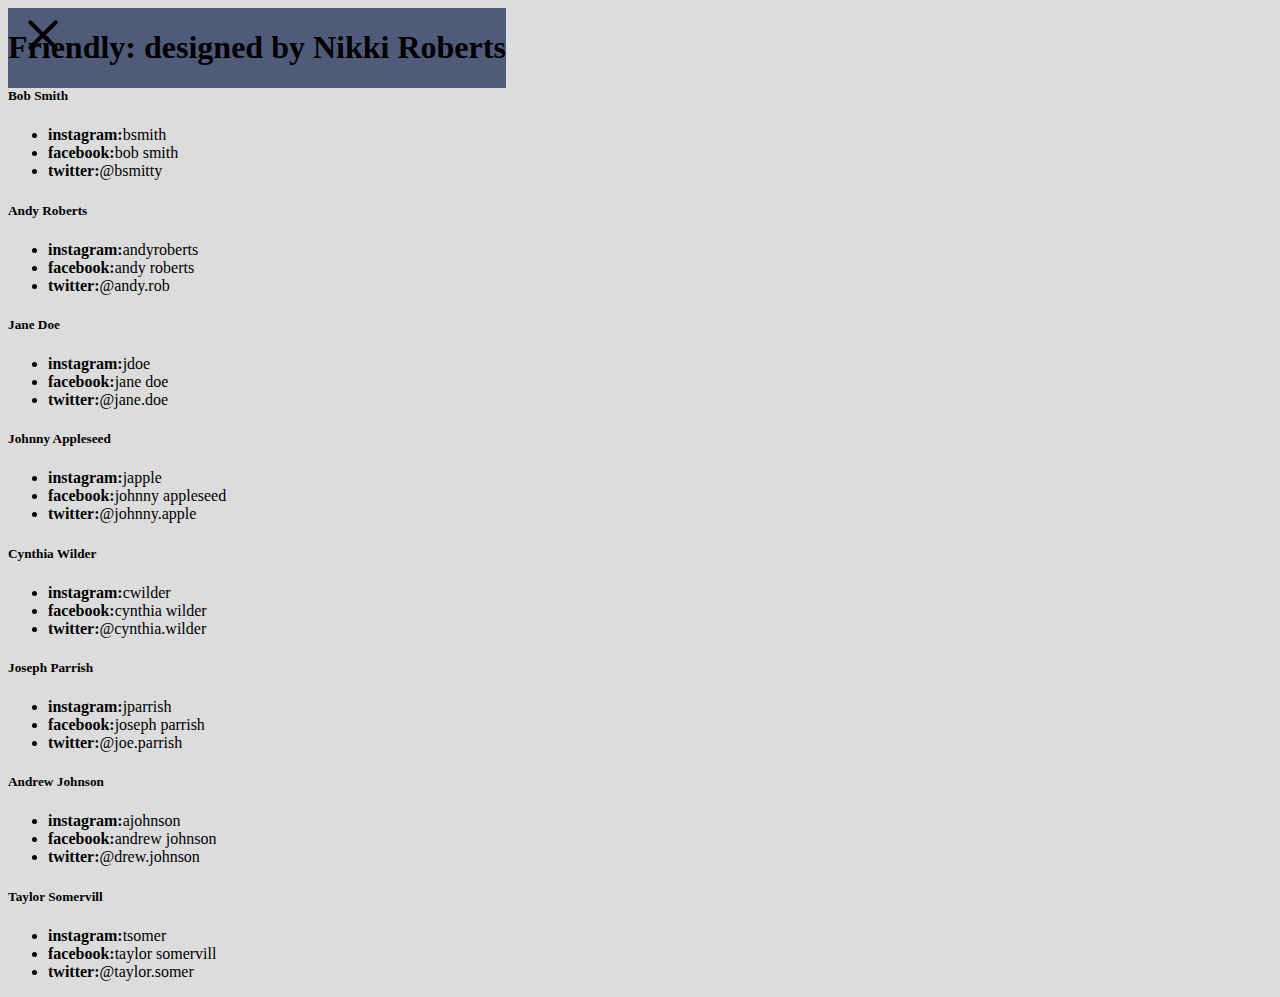
<file: index.html>
<!DOCTYPE html> 
<html>
<head>
	<title>Friendly</title>
	<link rel="stylesheet" href="friendly.css">
	<link rel="stylesheet" href="hamburgers.css">
</head>

<body>
	<div class="div" id="heading"> 
		<h1>Friendly: <span class="name">designed by Nikki Roberts</span></h1>
	</div>

	<button class="hamburger hamburger--collapse is-active" type="button">
  		<span class="hamburger-box">
    		<span class="hamburger-inner"></span>
  		</span>
	</button>

	<div class="div">
		<h5>Bob Smith</h5>
		<ul>
			<li><span class="social">instagram:</span>bsmith</li>
			<li><span class="social">facebook:</span>bob smith</li>
			<li><span class="social">twitter:</span>@bsmitty</li>
		</ul>
	</div>
	<div class="div">
		<h5>Andy Roberts</h5>
		<ul>
			<li><span class="social">instagram:</span>andyroberts</li>
			<li><span class="social">facebook:</span>andy roberts</li>
			<li><span class="social">twitter:</span>@andy.rob</li>
		</ul>
	</div>
	<div class="div">
		<h5>Jane Doe</h5>
		<ul>
			<li><span class="social">instagram:</span>jdoe</li>
			<li><span class="social">facebook:</span>jane doe</li>
			<li><span class="social">twitter:</span>@jane.doe</li>
		</ul>
	</div>
	<div class="div">
		<h5>Johnny Appleseed</h5>
		<ul>
			<li><span class="social">instagram:</span>japple</li>
			<li><span class="social">facebook:</span>johnny appleseed</li>
			<li><span class="social">twitter:</span>@johnny.apple</li>
		</ul>
	</div>
	<div class="div">
		<h5>Cynthia Wilder</h5>
		<ul>
			<li><span class="social">instagram:</span>cwilder</li>
			<li><span class="social">facebook:</span>cynthia wilder</li>
			<li><span class="social">twitter:</span>@cynthia.wilder</li>
		</ul>
	</div>
	<div class="div">
		<h5>Joseph Parrish</h5>
		<ul>
			<li><span class="social">instagram:</span>jparrish</li>
			<li><span class="social">facebook:</span>joseph parrish</li>
			<li><span class="social">twitter:</span>@joe.parrish</li>
		</ul>
	</div>
	<div class="div">
		<h5>Andrew Johnson</h5>
		<ul>
			<li><span class="social">instagram:</span>ajohnson</li>
			<li><span class="social">facebook:</span>andrew johnson</li>
			<li><span class="social">twitter:</span>@drew.johnson</li>
		</ul>
	</div>
	<div class="div">
		<h5>Taylor Somervill</h5>
		<ul>
			<li><span class="social">instagram:</span>tsomer</li>
			<li><span class="social">facebook:</span>taylor somervill</li>
			<li><span class="social">twitter:</span>@taylor.somer</li>
		</ul>
	</div>
</body>
</html>
</file>
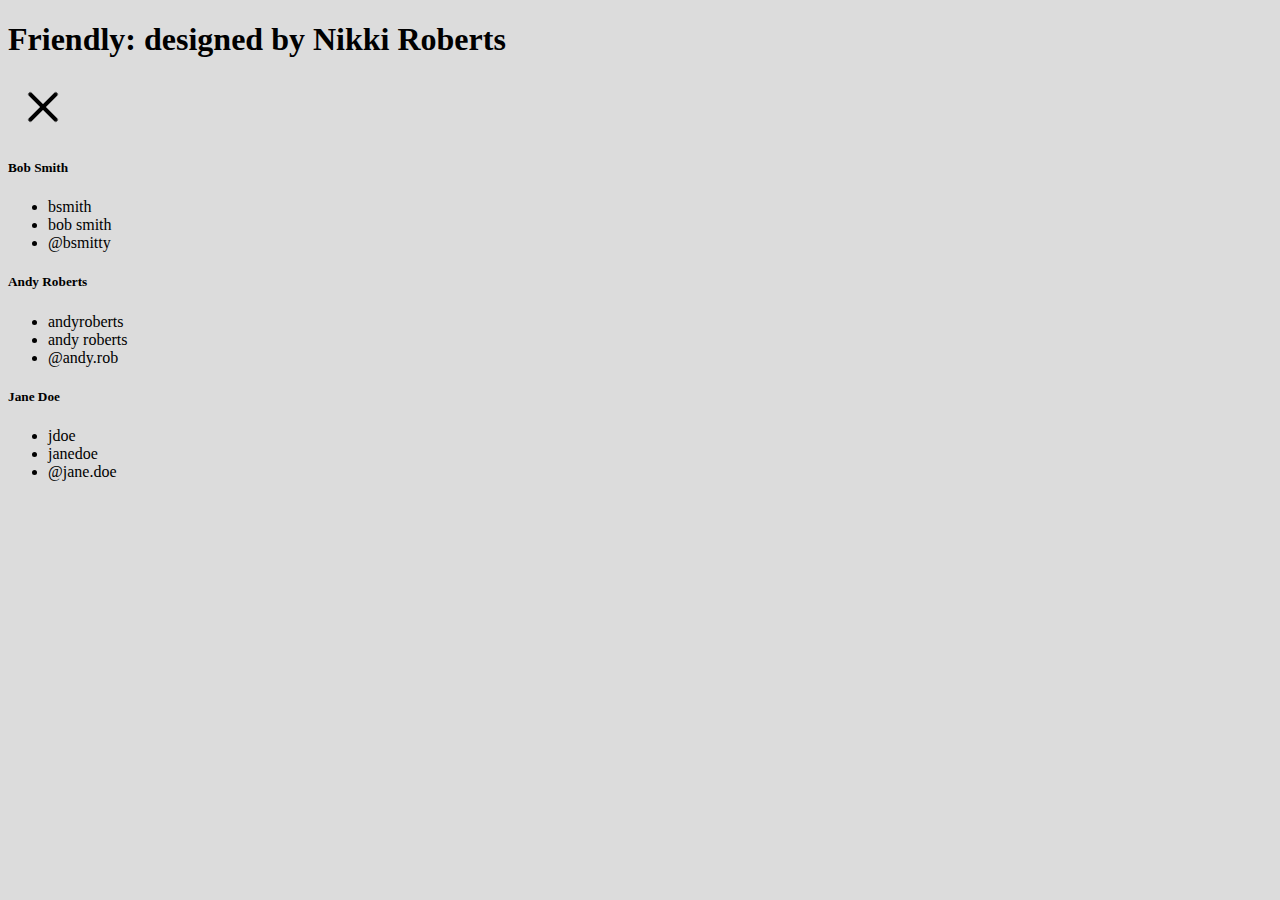
<file: friendly.html>
<!DOCTYPE html> 
<html>
<head>
	<title>Friendly</title>
	<link rel="stylesheet" href="friendly.css">
	<link rel="stylesheet" href="hamburgers.css">
</head>

<body>
	<div class="div" id="header"> 
		<h1 class="header">Friendly: <span>designed by Nikki Roberts</span></h1>
	</div>

	<button class="hamburger hamburger--collapse is-active" type="button">
  		<span class="hamburger-box">
    		<span class="hamburger-inner"></span>
  		</span>
	</button>

	<div class="div">
		<h5>Bob Smith</h5>
		<ul>
			<li>bsmith</li>
			<li>bob smith</li>
			<li>@bsmitty</li>
	</div>
	<div class="div">
		<h5>Andy Roberts</h5>
		<ul>
			<li>andyroberts</li>
			<li>andy roberts</li>
			<li>@andy.rob</li>
		</ul>
	</div>
	<div class="div">
		<h5>Jane Doe</h5>
		<ul>
			<li>jdoe</li>
			<li>janedoe</li>
			<li>@jane.doe</li>
</body>
</html>
</file>
<file: friendly.css>
@media screen and (max-width:499px) {
	* {
		background-color: #3f454b;
	}
	.div {
		color: #e9eeee;
	}
	.header {
		font-family: 'Kaushan Script', cursive;
		text-align: center;
		color:#77a6b2;
	}
	.social {
		font-weight: bold;
	}
	p {
		font-family: 'Open Sans', sans-serif;
	}
	li {
		font-family: 'PT Serif', serif;
	}
	h5:hover {
		-moz-transform: scale(1.1);
	    -webkit-transform: scale(1.1);
	  	transform: scale(1.1);
	}
	button {
		margin-top:100px;
	}
}
@media screen and (min-width:500px) {
	body {
		background-color: #DCDCDC;
	}
	
	#heading {
		position: fixed;
		font-family: 'Kaushan Script', cursive;
		background-color: #4F5B78;
	}
	.social {
		font-weight: bold;
	}
}
</file>
<file: hamburgers.css>
/*!
 * Hamburgers
 * @description Tasty CSS-animated hamburgers
 * @author Jonathan Suh @jonsuh
 * @site https://jonsuh.com/hamburgers
 * @link https://github.com/jonsuh/hamburgers
 */
.hamburger {
  padding: 15px 15px;
  display: inline-block;
  cursor: pointer;
  transition-property: opacity, -webkit-filter;
  transition-property: opacity, filter;
  transition-property: opacity, filter, -webkit-filter;
  transition-duration: 0.15s;
  transition-timing-function: linear;
  font: inherit;
  color: inherit;
  text-transform: none;
  background-color: transparent;
  border: 0;
  margin: 0;
  overflow: visible; }
  .hamburger:hover {
    opacity: 0.7; }

.hamburger-box {
  width: 40px;
  height: 24px;
  display: inline-block;
  position: relative; }

.hamburger-inner {
  display: block;
  top: 50%;
  margin-top: -2px; }
  .hamburger-inner, .hamburger-inner::before, .hamburger-inner::after {
    width: 40px;
    height: 4px;
    background-color: #000;
    border-radius: 4px;
    position: absolute;
    transition-property: -webkit-transform;
    transition-property: transform;
    transition-property: transform, -webkit-transform;
    transition-duration: 0.15s;
    transition-timing-function: ease; }
  .hamburger-inner::before, .hamburger-inner::after {
    content: "";
    display: block; }
  .hamburger-inner::before {
    top: -10px; }
  .hamburger-inner::after {
    bottom: -10px; }

/*
 * 3DX
 */
.hamburger--3dx .hamburger-box {
  -webkit-perspective: 80px;
          perspective: 80px; }

.hamburger--3dx .hamburger-inner {
  transition: background-color 0s 0.1s cubic-bezier(0.645, 0.045, 0.355, 1), -webkit-transform 0.2s cubic-bezier(0.645, 0.045, 0.355, 1);
  transition: transform 0.2s cubic-bezier(0.645, 0.045, 0.355, 1), background-color 0s 0.1s cubic-bezier(0.645, 0.045, 0.355, 1);
  transition: transform 0.2s cubic-bezier(0.645, 0.045, 0.355, 1), background-color 0s 0.1s cubic-bezier(0.645, 0.045, 0.355, 1), -webkit-transform 0.2s cubic-bezier(0.645, 0.045, 0.355, 1); }
  .hamburger--3dx .hamburger-inner::before, .hamburger--3dx .hamburger-inner::after {
    transition: -webkit-transform 0s 0.1s cubic-bezier(0.645, 0.045, 0.355, 1);
    transition: transform 0s 0.1s cubic-bezier(0.645, 0.045, 0.355, 1);
    transition: transform 0s 0.1s cubic-bezier(0.645, 0.045, 0.355, 1), -webkit-transform 0s 0.1s cubic-bezier(0.645, 0.045, 0.355, 1); }

.hamburger--3dx.is-active .hamburger-inner {
  background-color: transparent;
  -webkit-transform: rotateY(180deg);
          transform: rotateY(180deg); }
  .hamburger--3dx.is-active .hamburger-inner::before {
    -webkit-transform: translate3d(0, 10px, 0) rotate(45deg);
            transform: translate3d(0, 10px, 0) rotate(45deg); }
  .hamburger--3dx.is-active .hamburger-inner::after {
    -webkit-transform: translate3d(0, -10px, 0) rotate(-45deg);
            transform: translate3d(0, -10px, 0) rotate(-45deg); }

/*
 * 3DX Reverse
 */
.hamburger--3dx-r .hamburger-box {
  -webkit-perspective: 80px;
          perspective: 80px; }

.hamburger--3dx-r .hamburger-inner {
  transition: background-color 0s 0.1s cubic-bezier(0.645, 0.045, 0.355, 1), -webkit-transform 0.2s cubic-bezier(0.645, 0.045, 0.355, 1);
  transition: transform 0.2s cubic-bezier(0.645, 0.045, 0.355, 1), background-color 0s 0.1s cubic-bezier(0.645, 0.045, 0.355, 1);
  transition: transform 0.2s cubic-bezier(0.645, 0.045, 0.355, 1), background-color 0s 0.1s cubic-bezier(0.645, 0.045, 0.355, 1), -webkit-transform 0.2s cubic-bezier(0.645, 0.045, 0.355, 1); }
  .hamburger--3dx-r .hamburger-inner::before, .hamburger--3dx-r .hamburger-inner::after {
    transition: -webkit-transform 0s 0.1s cubic-bezier(0.645, 0.045, 0.355, 1);
    transition: transform 0s 0.1s cubic-bezier(0.645, 0.045, 0.355, 1);
    transition: transform 0s 0.1s cubic-bezier(0.645, 0.045, 0.355, 1), -webkit-transform 0s 0.1s cubic-bezier(0.645, 0.045, 0.355, 1); }

.hamburger--3dx-r.is-active .hamburger-inner {
  background-color: transparent;
  -webkit-transform: rotateY(-180deg);
          transform: rotateY(-180deg); }
  .hamburger--3dx-r.is-active .hamburger-inner::before {
    -webkit-transform: translate3d(0, 10px, 0) rotate(45deg);
            transform: translate3d(0, 10px, 0) rotate(45deg); }
  .hamburger--3dx-r.is-active .hamburger-inner::after {
    -webkit-transform: translate3d(0, -10px, 0) rotate(-45deg);
            transform: translate3d(0, -10px, 0) rotate(-45deg); }

/*
 * 3DY
 */
.hamburger--3dy .hamburger-box {
  -webkit-perspective: 80px;
          perspective: 80px; }

.hamburger--3dy .hamburger-inner {
  transition: background-color 0s 0.1s cubic-bezier(0.645, 0.045, 0.355, 1), -webkit-transform 0.2s cubic-bezier(0.645, 0.045, 0.355, 1);
  transition: transform 0.2s cubic-bezier(0.645, 0.045, 0.355, 1), background-color 0s 0.1s cubic-bezier(0.645, 0.045, 0.355, 1);
  transition: transform 0.2s cubic-bezier(0.645, 0.045, 0.355, 1), background-color 0s 0.1s cubic-bezier(0.645, 0.045, 0.355, 1), -webkit-transform 0.2s cubic-bezier(0.645, 0.045, 0.355, 1); }
  .hamburger--3dy .hamburger-inner::before, .hamburger--3dy .hamburger-inner::after {
    transition: -webkit-transform 0s 0.1s cubic-bezier(0.645, 0.045, 0.355, 1);
    transition: transform 0s 0.1s cubic-bezier(0.645, 0.045, 0.355, 1);
    transition: transform 0s 0.1s cubic-bezier(0.645, 0.045, 0.355, 1), -webkit-transform 0s 0.1s cubic-bezier(0.645, 0.045, 0.355, 1); }

.hamburger--3dy.is-active .hamburger-inner {
  background-color: transparent;
  -webkit-transform: rotateX(-180deg);
          transform: rotateX(-180deg); }
  .hamburger--3dy.is-active .hamburger-inner::before {
    -webkit-transform: translate3d(0, 10px, 0) rotate(45deg);
            transform: translate3d(0, 10px, 0) rotate(45deg); }
  .hamburger--3dy.is-active .hamburger-inner::after {
    -webkit-transform: translate3d(0, -10px, 0) rotate(-45deg);
            transform: translate3d(0, -10px, 0) rotate(-45deg); }

/*
 * 3DY Reverse
 */
.hamburger--3dy-r .hamburger-box {
  -webkit-perspective: 80px;
          perspective: 80px; }

.hamburger--3dy-r .hamburger-inner {
  transition: background-color 0s 0.1s cubic-bezier(0.645, 0.045, 0.355, 1), -webkit-transform 0.2s cubic-bezier(0.645, 0.045, 0.355, 1);
  transition: transform 0.2s cubic-bezier(0.645, 0.045, 0.355, 1), background-color 0s 0.1s cubic-bezier(0.645, 0.045, 0.355, 1);
  transition: transform 0.2s cubic-bezier(0.645, 0.045, 0.355, 1), background-color 0s 0.1s cubic-bezier(0.645, 0.045, 0.355, 1), -webkit-transform 0.2s cubic-bezier(0.645, 0.045, 0.355, 1); }
  .hamburger--3dy-r .hamburger-inner::before, .hamburger--3dy-r .hamburger-inner::after {
    transition: -webkit-transform 0s 0.1s cubic-bezier(0.645, 0.045, 0.355, 1);
    transition: transform 0s 0.1s cubic-bezier(0.645, 0.045, 0.355, 1);
    transition: transform 0s 0.1s cubic-bezier(0.645, 0.045, 0.355, 1), -webkit-transform 0s 0.1s cubic-bezier(0.645, 0.045, 0.355, 1); }

.hamburger--3dy-r.is-active .hamburger-inner {
  background-color: transparent;
  -webkit-transform: rotateX(180deg);
          transform: rotateX(180deg); }
  .hamburger--3dy-r.is-active .hamburger-inner::before {
    -webkit-transform: translate3d(0, 10px, 0) rotate(45deg);
            transform: translate3d(0, 10px, 0) rotate(45deg); }
  .hamburger--3dy-r.is-active .hamburger-inner::after {
    -webkit-transform: translate3d(0, -10px, 0) rotate(-45deg);
            transform: translate3d(0, -10px, 0) rotate(-45deg); }

/*
 * Arrow
 */
.hamburger--arrow.is-active .hamburger-inner::before {
  -webkit-transform: translate3d(-8px, 0, 0) rotate(-45deg) scale(0.7, 1);
          transform: translate3d(-8px, 0, 0) rotate(-45deg) scale(0.7, 1); }

.hamburger--arrow.is-active .hamburger-inner::after {
  -webkit-transform: translate3d(-8px, 0, 0) rotate(45deg) scale(0.7, 1);
          transform: translate3d(-8px, 0, 0) rotate(45deg) scale(0.7, 1); }

/*
 * Arrow Right
 */
.hamburger--arrow-r.is-active .hamburger-inner::before {
  -webkit-transform: translate3d(8px, 0, 0) rotate(45deg) scale(0.7, 1);
          transform: translate3d(8px, 0, 0) rotate(45deg) scale(0.7, 1); }

.hamburger--arrow-r.is-active .hamburger-inner::after {
  -webkit-transform: translate3d(8px, 0, 0) rotate(-45deg) scale(0.7, 1);
          transform: translate3d(8px, 0, 0) rotate(-45deg) scale(0.7, 1); }

/*
 * Arrow Alt
 */
.hamburger--arrowalt .hamburger-inner::before {
  transition: top 0.1s 0.15s ease, -webkit-transform 0.15s cubic-bezier(0.165, 0.84, 0.44, 1);
  transition: top 0.1s 0.15s ease, transform 0.15s cubic-bezier(0.165, 0.84, 0.44, 1);
  transition: top 0.1s 0.15s ease, transform 0.15s cubic-bezier(0.165, 0.84, 0.44, 1), -webkit-transform 0.15s cubic-bezier(0.165, 0.84, 0.44, 1); }

.hamburger--arrowalt .hamburger-inner::after {
  transition: bottom 0.1s 0.15s ease, -webkit-transform 0.15s cubic-bezier(0.165, 0.84, 0.44, 1);
  transition: bottom 0.1s 0.15s ease, transform 0.15s cubic-bezier(0.165, 0.84, 0.44, 1);
  transition: bottom 0.1s 0.15s ease, transform 0.15s cubic-bezier(0.165, 0.84, 0.44, 1), -webkit-transform 0.15s cubic-bezier(0.165, 0.84, 0.44, 1); }

.hamburger--arrowalt.is-active .hamburger-inner::before {
  top: 0;
  -webkit-transform: translate3d(-8px, -10px, 0) rotate(-45deg) scale(0.7, 1);
          transform: translate3d(-8px, -10px, 0) rotate(-45deg) scale(0.7, 1);
  transition: top 0.1s ease, -webkit-transform 0.15s 0.1s cubic-bezier(0.895, 0.03, 0.685, 0.22);
  transition: top 0.1s ease, transform 0.15s 0.1s cubic-bezier(0.895, 0.03, 0.685, 0.22);
  transition: top 0.1s ease, transform 0.15s 0.1s cubic-bezier(0.895, 0.03, 0.685, 0.22), -webkit-transform 0.15s 0.1s cubic-bezier(0.895, 0.03, 0.685, 0.22); }

.hamburger--arrowalt.is-active .hamburger-inner::after {
  bottom: 0;
  -webkit-transform: translate3d(-8px, 10px, 0) rotate(45deg) scale(0.7, 1);
          transform: translate3d(-8px, 10px, 0) rotate(45deg) scale(0.7, 1);
  transition: bottom 0.1s ease, -webkit-transform 0.15s 0.1s cubic-bezier(0.895, 0.03, 0.685, 0.22);
  transition: bottom 0.1s ease, transform 0.15s 0.1s cubic-bezier(0.895, 0.03, 0.685, 0.22);
  transition: bottom 0.1s ease, transform 0.15s 0.1s cubic-bezier(0.895, 0.03, 0.685, 0.22), -webkit-transform 0.15s 0.1s cubic-bezier(0.895, 0.03, 0.685, 0.22); }

/*
 * Arrow Alt Right
 */
.hamburger--arrowalt-r .hamburger-inner::before {
  transition: top 0.1s 0.15s ease, -webkit-transform 0.15s cubic-bezier(0.165, 0.84, 0.44, 1);
  transition: top 0.1s 0.15s ease, transform 0.15s cubic-bezier(0.165, 0.84, 0.44, 1);
  transition: top 0.1s 0.15s ease, transform 0.15s cubic-bezier(0.165, 0.84, 0.44, 1), -webkit-transform 0.15s cubic-bezier(0.165, 0.84, 0.44, 1); }

.hamburger--arrowalt-r .hamburger-inner::after {
  transition: bottom 0.1s 0.15s ease, -webkit-transform 0.15s cubic-bezier(0.165, 0.84, 0.44, 1);
  transition: bottom 0.1s 0.15s ease, transform 0.15s cubic-bezier(0.165, 0.84, 0.44, 1);
  transition: bottom 0.1s 0.15s ease, transform 0.15s cubic-bezier(0.165, 0.84, 0.44, 1), -webkit-transform 0.15s cubic-bezier(0.165, 0.84, 0.44, 1); }

.hamburger--arrowalt-r.is-active .hamburger-inner::before {
  top: 0;
  -webkit-transform: translate3d(8px, -10px, 0) rotate(45deg) scale(0.7, 1);
          transform: translate3d(8px, -10px, 0) rotate(45deg) scale(0.7, 1);
  transition: top 0.1s ease, -webkit-transform 0.15s 0.1s cubic-bezier(0.895, 0.03, 0.685, 0.22);
  transition: top 0.1s ease, transform 0.15s 0.1s cubic-bezier(0.895, 0.03, 0.685, 0.22);
  transition: top 0.1s ease, transform 0.15s 0.1s cubic-bezier(0.895, 0.03, 0.685, 0.22), -webkit-transform 0.15s 0.1s cubic-bezier(0.895, 0.03, 0.685, 0.22); }

.hamburger--arrowalt-r.is-active .hamburger-inner::after {
  bottom: 0;
  -webkit-transform: translate3d(8px, 10px, 0) rotate(-45deg) scale(0.7, 1);
          transform: translate3d(8px, 10px, 0) rotate(-45deg) scale(0.7, 1);
  transition: bottom 0.1s ease, -webkit-transform 0.15s 0.1s cubic-bezier(0.895, 0.03, 0.685, 0.22);
  transition: bottom 0.1s ease, transform 0.15s 0.1s cubic-bezier(0.895, 0.03, 0.685, 0.22);
  transition: bottom 0.1s ease, transform 0.15s 0.1s cubic-bezier(0.895, 0.03, 0.685, 0.22), -webkit-transform 0.15s 0.1s cubic-bezier(0.895, 0.03, 0.685, 0.22); }

/*
 * Boring
 */
.hamburger--boring .hamburger-inner, .hamburger--boring .hamburger-inner::before, .hamburger--boring .hamburger-inner::after {
  transition-property: none; }

.hamburger--boring.is-active .hamburger-inner {
  -webkit-transform: rotate(45deg);
          transform: rotate(45deg); }
  .hamburger--boring.is-active .hamburger-inner::before {
    top: 0;
    opacity: 0; }
  .hamburger--boring.is-active .hamburger-inner::after {
    bottom: 0;
    -webkit-transform: rotate(-90deg);
            transform: rotate(-90deg); }

/*
 * Collapse
 */
.hamburger--collapse .hamburger-inner {
  top: auto;
  bottom: 0;
  transition-duration: 0.15s;
  transition-delay: 0.15s;
  transition-timing-function: cubic-bezier(0.55, 0.055, 0.675, 0.19); }
  .hamburger--collapse .hamburger-inner::after {
    top: -20px;
    transition: top 0.3s 0.3s cubic-bezier(0.33333, 0.66667, 0.66667, 1), opacity 0.1s linear; }
  .hamburger--collapse .hamburger-inner::before {
    transition: top 0.12s 0.3s cubic-bezier(0.33333, 0.66667, 0.66667, 1), -webkit-transform 0.15s cubic-bezier(0.55, 0.055, 0.675, 0.19);
    transition: top 0.12s 0.3s cubic-bezier(0.33333, 0.66667, 0.66667, 1), transform 0.15s cubic-bezier(0.55, 0.055, 0.675, 0.19);
    transition: top 0.12s 0.3s cubic-bezier(0.33333, 0.66667, 0.66667, 1), transform 0.15s cubic-bezier(0.55, 0.055, 0.675, 0.19), -webkit-transform 0.15s cubic-bezier(0.55, 0.055, 0.675, 0.19); }

.hamburger--collapse.is-active .hamburger-inner {
  -webkit-transform: translate3d(0, -10px, 0) rotate(-45deg);
          transform: translate3d(0, -10px, 0) rotate(-45deg);
  transition-delay: 0.32s;
  transition-timing-function: cubic-bezier(0.215, 0.61, 0.355, 1); }
  .hamburger--collapse.is-active .hamburger-inner::after {
    top: 0;
    opacity: 0;
    transition: top 0.3s cubic-bezier(0.33333, 0, 0.66667, 0.33333), opacity 0.1s 0.27s linear; }
  .hamburger--collapse.is-active .hamburger-inner::before {
    top: 0;
    -webkit-transform: rotate(-90deg);
            transform: rotate(-90deg);
    transition: top 0.12s 0.18s cubic-bezier(0.33333, 0, 0.66667, 0.33333), -webkit-transform 0.15s 0.42s cubic-bezier(0.215, 0.61, 0.355, 1);
    transition: top 0.12s 0.18s cubic-bezier(0.33333, 0, 0.66667, 0.33333), transform 0.15s 0.42s cubic-bezier(0.215, 0.61, 0.355, 1);
    transition: top 0.12s 0.18s cubic-bezier(0.33333, 0, 0.66667, 0.33333), transform 0.15s 0.42s cubic-bezier(0.215, 0.61, 0.355, 1), -webkit-transform 0.15s 0.42s cubic-bezier(0.215, 0.61, 0.355, 1); }

/*
 * Collapse Reverse
 */
.hamburger--collapse-r .hamburger-inner {
  top: auto;
  bottom: 0;
  transition-duration: 0.15s;
  transition-delay: 0.15s;
  transition-timing-function: cubic-bezier(0.55, 0.055, 0.675, 0.19); }
  .hamburger--collapse-r .hamburger-inner::after {
    top: -20px;
    transition: top 0.3s 0.3s cubic-bezier(0.33333, 0.66667, 0.66667, 1), opacity 0.1s linear; }
  .hamburger--collapse-r .hamburger-inner::before {
    transition: top 0.12s 0.3s cubic-bezier(0.33333, 0.66667, 0.66667, 1), -webkit-transform 0.15s cubic-bezier(0.55, 0.055, 0.675, 0.19);
    transition: top 0.12s 0.3s cubic-bezier(0.33333, 0.66667, 0.66667, 1), transform 0.15s cubic-bezier(0.55, 0.055, 0.675, 0.19);
    transition: top 0.12s 0.3s cubic-bezier(0.33333, 0.66667, 0.66667, 1), transform 0.15s cubic-bezier(0.55, 0.055, 0.675, 0.19), -webkit-transform 0.15s cubic-bezier(0.55, 0.055, 0.675, 0.19); }

.hamburger--collapse-r.is-active .hamburger-inner {
  -webkit-transform: translate3d(0, -10px, 0) rotate(45deg);
          transform: translate3d(0, -10px, 0) rotate(45deg);
  transition-delay: 0.32s;
  transition-timing-function: cubic-bezier(0.215, 0.61, 0.355, 1); }
  .hamburger--collapse-r.is-active .hamburger-inner::after {
    top: 0;
    opacity: 0;
    transition: top 0.3s cubic-bezier(0.33333, 0, 0.66667, 0.33333), opacity 0.1s 0.27s linear; }
  .hamburger--collapse-r.is-active .hamburger-inner::before {
    top: 0;
    -webkit-transform: rotate(90deg);
            transform: rotate(90deg);
    transition: top 0.12s 0.18s cubic-bezier(0.33333, 0, 0.66667, 0.33333), -webkit-transform 0.15s 0.42s cubic-bezier(0.215, 0.61, 0.355, 1);
    transition: top 0.12s 0.18s cubic-bezier(0.33333, 0, 0.66667, 0.33333), transform 0.15s 0.42s cubic-bezier(0.215, 0.61, 0.355, 1);
    transition: top 0.12s 0.18s cubic-bezier(0.33333, 0, 0.66667, 0.33333), transform 0.15s 0.42s cubic-bezier(0.215, 0.61, 0.355, 1), -webkit-transform 0.15s 0.42s cubic-bezier(0.215, 0.61, 0.355, 1); }

/*
 * Elastic
 */
.hamburger--elastic .hamburger-inner {
  top: 2px;
  transition-duration: 0.4s;
  transition-timing-function: cubic-bezier(0.68, -0.55, 0.265, 1.55); }
  .hamburger--elastic .hamburger-inner::before {
    top: 10px;
    transition: opacity 0.15s 0.4s ease; }
  .hamburger--elastic .hamburger-inner::after {
    top: 20px;
    transition: -webkit-transform 0.4s cubic-bezier(0.68, -0.55, 0.265, 1.55);
    transition: transform 0.4s cubic-bezier(0.68, -0.55, 0.265, 1.55);
    transition: transform 0.4s cubic-bezier(0.68, -0.55, 0.265, 1.55), -webkit-transform 0.4s cubic-bezier(0.68, -0.55, 0.265, 1.55); }

.hamburger--elastic.is-active .hamburger-inner {
  -webkit-transform: translate3d(0, 10px, 0) rotate(135deg);
          transform: translate3d(0, 10px, 0) rotate(135deg);
  transition-delay: 0.1s; }
  .hamburger--elastic.is-active .hamburger-inner::before {
    transition-delay: 0s;
    opacity: 0; }
  .hamburger--elastic.is-active .hamburger-inner::after {
    -webkit-transform: translate3d(0, -20px, 0) rotate(-270deg);
            transform: translate3d(0, -20px, 0) rotate(-270deg);
    transition-delay: 0.1s; }

/*
 * Elastic Reverse
 */
.hamburger--elastic-r .hamburger-inner {
  top: 2px;
  transition-duration: 0.4s;
  transition-timing-function: cubic-bezier(0.68, -0.55, 0.265, 1.55); }
  .hamburger--elastic-r .hamburger-inner::before {
    top: 10px;
    transition: opacity 0.15s 0.4s ease; }
  .hamburger--elastic-r .hamburger-inner::after {
    top: 20px;
    transition: -webkit-transform 0.4s cubic-bezier(0.68, -0.55, 0.265, 1.55);
    transition: transform 0.4s cubic-bezier(0.68, -0.55, 0.265, 1.55);
    transition: transform 0.4s cubic-bezier(0.68, -0.55, 0.265, 1.55), -webkit-transform 0.4s cubic-bezier(0.68, -0.55, 0.265, 1.55); }

.hamburger--elastic-r.is-active .hamburger-inner {
  -webkit-transform: translate3d(0, 10px, 0) rotate(-135deg);
          transform: translate3d(0, 10px, 0) rotate(-135deg);
  transition-delay: 0.1s; }
  .hamburger--elastic-r.is-active .hamburger-inner::before {
    transition-delay: 0s;
    opacity: 0; }
  .hamburger--elastic-r.is-active .hamburger-inner::after {
    -webkit-transform: translate3d(0, -20px, 0) rotate(270deg);
            transform: translate3d(0, -20px, 0) rotate(270deg);
    transition-delay: 0.1s; }

/*
 * Emphatic
 */
.hamburger--emphatic {
  overflow: hidden; }
  .hamburger--emphatic .hamburger-inner {
    transition: background-color 0.2s 0.25s ease-in; }
    .hamburger--emphatic .hamburger-inner::before {
      left: 0;
      transition: top 0.05s 0.2s linear, left 0.2s 0.25s ease-in, -webkit-transform 0.2s cubic-bezier(0.6, 0.04, 0.98, 0.335);
      transition: transform 0.2s cubic-bezier(0.6, 0.04, 0.98, 0.335), top 0.05s 0.2s linear, left 0.2s 0.25s ease-in;
      transition: transform 0.2s cubic-bezier(0.6, 0.04, 0.98, 0.335), top 0.05s 0.2s linear, left 0.2s 0.25s ease-in, -webkit-transform 0.2s cubic-bezier(0.6, 0.04, 0.98, 0.335); }
    .hamburger--emphatic .hamburger-inner::after {
      top: 10px;
      right: 0;
      transition: top 0.05s 0.2s linear, right 0.2s 0.25s ease-in, -webkit-transform 0.2s cubic-bezier(0.6, 0.04, 0.98, 0.335);
      transition: transform 0.2s cubic-bezier(0.6, 0.04, 0.98, 0.335), top 0.05s 0.2s linear, right 0.2s 0.25s ease-in;
      transition: transform 0.2s cubic-bezier(0.6, 0.04, 0.98, 0.335), top 0.05s 0.2s linear, right 0.2s 0.25s ease-in, -webkit-transform 0.2s cubic-bezier(0.6, 0.04, 0.98, 0.335); }
  .hamburger--emphatic.is-active .hamburger-inner {
    transition-delay: 0s;
    transition-timing-function: ease-out;
    background-color: transparent; }
    .hamburger--emphatic.is-active .hamburger-inner::before {
      left: -80px;
      top: -80px;
      -webkit-transform: translate3d(80px, 80px, 0) rotate(45deg);
              transform: translate3d(80px, 80px, 0) rotate(45deg);
      transition: left 0.2s ease-out, top 0.05s 0.2s linear, -webkit-transform 0.2s 0.25s cubic-bezier(0.075, 0.82, 0.165, 1);
      transition: left 0.2s ease-out, top 0.05s 0.2s linear, transform 0.2s 0.25s cubic-bezier(0.075, 0.82, 0.165, 1);
      transition: left 0.2s ease-out, top 0.05s 0.2s linear, transform 0.2s 0.25s cubic-bezier(0.075, 0.82, 0.165, 1), -webkit-transform 0.2s 0.25s cubic-bezier(0.075, 0.82, 0.165, 1); }
    .hamburger--emphatic.is-active .hamburger-inner::after {
      right: -80px;
      top: -80px;
      -webkit-transform: translate3d(-80px, 80px, 0) rotate(-45deg);
              transform: translate3d(-80px, 80px, 0) rotate(-45deg);
      transition: right 0.2s ease-out, top 0.05s 0.2s linear, -webkit-transform 0.2s 0.25s cubic-bezier(0.075, 0.82, 0.165, 1);
      transition: right 0.2s ease-out, top 0.05s 0.2s linear, transform 0.2s 0.25s cubic-bezier(0.075, 0.82, 0.165, 1);
      transition: right 0.2s ease-out, top 0.05s 0.2s linear, transform 0.2s 0.25s cubic-bezier(0.075, 0.82, 0.165, 1), -webkit-transform 0.2s 0.25s cubic-bezier(0.075, 0.82, 0.165, 1); }

/*
 * Emphatic Reverse
 */
.hamburger--emphatic-r {
  overflow: hidden; }
  .hamburger--emphatic-r .hamburger-inner {
    transition: background-color 0.2s 0.25s ease-in; }
    .hamburger--emphatic-r .hamburger-inner::before {
      left: 0;
      transition: top 0.05s 0.2s linear, left 0.2s 0.25s ease-in, -webkit-transform 0.2s cubic-bezier(0.6, 0.04, 0.98, 0.335);
      transition: transform 0.2s cubic-bezier(0.6, 0.04, 0.98, 0.335), top 0.05s 0.2s linear, left 0.2s 0.25s ease-in;
      transition: transform 0.2s cubic-bezier(0.6, 0.04, 0.98, 0.335), top 0.05s 0.2s linear, left 0.2s 0.25s ease-in, -webkit-transform 0.2s cubic-bezier(0.6, 0.04, 0.98, 0.335); }
    .hamburger--emphatic-r .hamburger-inner::after {
      top: 10px;
      right: 0;
      transition: top 0.05s 0.2s linear, right 0.2s 0.25s ease-in, -webkit-transform 0.2s cubic-bezier(0.6, 0.04, 0.98, 0.335);
      transition: transform 0.2s cubic-bezier(0.6, 0.04, 0.98, 0.335), top 0.05s 0.2s linear, right 0.2s 0.25s ease-in;
      transition: transform 0.2s cubic-bezier(0.6, 0.04, 0.98, 0.335), top 0.05s 0.2s linear, right 0.2s 0.25s ease-in, -webkit-transform 0.2s cubic-bezier(0.6, 0.04, 0.98, 0.335); }
  .hamburger--emphatic-r.is-active .hamburger-inner {
    transition-delay: 0s;
    transition-timing-function: ease-out;
    background-color: transparent; }
    .hamburger--emphatic-r.is-active .hamburger-inner::before {
      left: -80px;
      top: 80px;
      -webkit-transform: translate3d(80px, -80px, 0) rotate(-45deg);
              transform: translate3d(80px, -80px, 0) rotate(-45deg);
      transition: left 0.2s ease-out, top 0.05s 0.2s linear, -webkit-transform 0.2s 0.25s cubic-bezier(0.075, 0.82, 0.165, 1);
      transition: left 0.2s ease-out, top 0.05s 0.2s linear, transform 0.2s 0.25s cubic-bezier(0.075, 0.82, 0.165, 1);
      transition: left 0.2s ease-out, top 0.05s 0.2s linear, transform 0.2s 0.25s cubic-bezier(0.075, 0.82, 0.165, 1), -webkit-transform 0.2s 0.25s cubic-bezier(0.075, 0.82, 0.165, 1); }
    .hamburger--emphatic-r.is-active .hamburger-inner::after {
      right: -80px;
      top: 80px;
      -webkit-transform: translate3d(-80px, -80px, 0) rotate(45deg);
              transform: translate3d(-80px, -80px, 0) rotate(45deg);
      transition: right 0.2s ease-out, top 0.05s 0.2s linear, -webkit-transform 0.2s 0.25s cubic-bezier(0.075, 0.82, 0.165, 1);
      transition: right 0.2s ease-out, top 0.05s 0.2s linear, transform 0.2s 0.25s cubic-bezier(0.075, 0.82, 0.165, 1);
      transition: right 0.2s ease-out, top 0.05s 0.2s linear, transform 0.2s 0.25s cubic-bezier(0.075, 0.82, 0.165, 1), -webkit-transform 0.2s 0.25s cubic-bezier(0.075, 0.82, 0.165, 1); }

/*
 * Slider
 */
.hamburger--slider .hamburger-inner {
  top: 2px; }
  .hamburger--slider .hamburger-inner::before {
    top: 10px;
    transition-property: opacity, -webkit-transform;
    transition-property: transform, opacity;
    transition-property: transform, opacity, -webkit-transform;
    transition-timing-function: ease;
    transition-duration: 0.2s; }
  .hamburger--slider .hamburger-inner::after {
    top: 20px; }

.hamburger--slider.is-active .hamburger-inner {
  -webkit-transform: translate3d(0, 10px, 0) rotate(45deg);
          transform: translate3d(0, 10px, 0) rotate(45deg); }
  .hamburger--slider.is-active .hamburger-inner::before {
    -webkit-transform: rotate(-45deg) translate3d(-5.71429px, -6px, 0);
            transform: rotate(-45deg) translate3d(-5.71429px, -6px, 0);
    opacity: 0; }
  .hamburger--slider.is-active .hamburger-inner::after {
    -webkit-transform: translate3d(0, -20px, 0) rotate(-90deg);
            transform: translate3d(0, -20px, 0) rotate(-90deg); }

/*
 * Slider Reverse
 */
.hamburger--slider-r .hamburger-inner {
  top: 2px; }
  .hamburger--slider-r .hamburger-inner::before {
    top: 10px;
    transition-property: opacity, -webkit-transform;
    transition-property: transform, opacity;
    transition-property: transform, opacity, -webkit-transform;
    transition-timing-function: ease;
    transition-duration: 0.2s; }
  .hamburger--slider-r .hamburger-inner::after {
    top: 20px; }

.hamburger--slider-r.is-active .hamburger-inner {
  -webkit-transform: translate3d(0, 10px, 0) rotate(-45deg);
          transform: translate3d(0, 10px, 0) rotate(-45deg); }
  .hamburger--slider-r.is-active .hamburger-inner::before {
    -webkit-transform: rotate(45deg) translate3d(5.71429px, -6px, 0);
            transform: rotate(45deg) translate3d(5.71429px, -6px, 0);
    opacity: 0; }
  .hamburger--slider-r.is-active .hamburger-inner::after {
    -webkit-transform: translate3d(0, -20px, 0) rotate(90deg);
            transform: translate3d(0, -20px, 0) rotate(90deg); }

/*
 * Spring
 */
.hamburger--spring .hamburger-inner {
  top: 2px;
  transition: background-color 0s 0.15s linear; }
  .hamburger--spring .hamburger-inner::before {
    top: 10px;
    transition: top 0.12s 0.3s cubic-bezier(0.33333, 0.66667, 0.66667, 1), -webkit-transform 0.15s cubic-bezier(0.55, 0.055, 0.675, 0.19);
    transition: top 0.12s 0.3s cubic-bezier(0.33333, 0.66667, 0.66667, 1), transform 0.15s cubic-bezier(0.55, 0.055, 0.675, 0.19);
    transition: top 0.12s 0.3s cubic-bezier(0.33333, 0.66667, 0.66667, 1), transform 0.15s cubic-bezier(0.55, 0.055, 0.675, 0.19), -webkit-transform 0.15s cubic-bezier(0.55, 0.055, 0.675, 0.19); }
  .hamburger--spring .hamburger-inner::after {
    top: 20px;
    transition: top 0.3s 0.3s cubic-bezier(0.33333, 0.66667, 0.66667, 1), -webkit-transform 0.15s cubic-bezier(0.55, 0.055, 0.675, 0.19);
    transition: top 0.3s 0.3s cubic-bezier(0.33333, 0.66667, 0.66667, 1), transform 0.15s cubic-bezier(0.55, 0.055, 0.675, 0.19);
    transition: top 0.3s 0.3s cubic-bezier(0.33333, 0.66667, 0.66667, 1), transform 0.15s cubic-bezier(0.55, 0.055, 0.675, 0.19), -webkit-transform 0.15s cubic-bezier(0.55, 0.055, 0.675, 0.19); }

.hamburger--spring.is-active .hamburger-inner {
  transition-delay: 0.32s;
  background-color: transparent; }
  .hamburger--spring.is-active .hamburger-inner::before {
    top: 0;
    transition: top 0.12s 0.18s cubic-bezier(0.33333, 0, 0.66667, 0.33333), -webkit-transform 0.15s 0.32s cubic-bezier(0.215, 0.61, 0.355, 1);
    transition: top 0.12s 0.18s cubic-bezier(0.33333, 0, 0.66667, 0.33333), transform 0.15s 0.32s cubic-bezier(0.215, 0.61, 0.355, 1);
    transition: top 0.12s 0.18s cubic-bezier(0.33333, 0, 0.66667, 0.33333), transform 0.15s 0.32s cubic-bezier(0.215, 0.61, 0.355, 1), -webkit-transform 0.15s 0.32s cubic-bezier(0.215, 0.61, 0.355, 1);
    -webkit-transform: translate3d(0, 10px, 0) rotate(45deg);
            transform: translate3d(0, 10px, 0) rotate(45deg); }
  .hamburger--spring.is-active .hamburger-inner::after {
    top: 0;
    transition: top 0.3s cubic-bezier(0.33333, 0, 0.66667, 0.33333), -webkit-transform 0.15s 0.32s cubic-bezier(0.215, 0.61, 0.355, 1);
    transition: top 0.3s cubic-bezier(0.33333, 0, 0.66667, 0.33333), transform 0.15s 0.32s cubic-bezier(0.215, 0.61, 0.355, 1);
    transition: top 0.3s cubic-bezier(0.33333, 0, 0.66667, 0.33333), transform 0.15s 0.32s cubic-bezier(0.215, 0.61, 0.355, 1), -webkit-transform 0.15s 0.32s cubic-bezier(0.215, 0.61, 0.355, 1);
    -webkit-transform: translate3d(0, 10px, 0) rotate(-45deg);
            transform: translate3d(0, 10px, 0) rotate(-45deg); }

/*
 * Spring Reverse
 */
.hamburger--spring-r .hamburger-inner {
  top: auto;
  bottom: 0;
  transition-duration: 0.15s;
  transition-delay: 0s;
  transition-timing-function: cubic-bezier(0.55, 0.055, 0.675, 0.19); }
  .hamburger--spring-r .hamburger-inner::after {
    top: -20px;
    transition: top 0.3s 0.3s cubic-bezier(0.33333, 0.66667, 0.66667, 1), opacity 0s linear; }
  .hamburger--spring-r .hamburger-inner::before {
    transition: top 0.12s 0.3s cubic-bezier(0.33333, 0.66667, 0.66667, 1), -webkit-transform 0.15s cubic-bezier(0.55, 0.055, 0.675, 0.19);
    transition: top 0.12s 0.3s cubic-bezier(0.33333, 0.66667, 0.66667, 1), transform 0.15s cubic-bezier(0.55, 0.055, 0.675, 0.19);
    transition: top 0.12s 0.3s cubic-bezier(0.33333, 0.66667, 0.66667, 1), transform 0.15s cubic-bezier(0.55, 0.055, 0.675, 0.19), -webkit-transform 0.15s cubic-bezier(0.55, 0.055, 0.675, 0.19); }

.hamburger--spring-r.is-active .hamburger-inner {
  -webkit-transform: translate3d(0, -10px, 0) rotate(-45deg);
          transform: translate3d(0, -10px, 0) rotate(-45deg);
  transition-delay: 0.32s;
  transition-timing-function: cubic-bezier(0.215, 0.61, 0.355, 1); }
  .hamburger--spring-r.is-active .hamburger-inner::after {
    top: 0;
    opacity: 0;
    transition: top 0.3s cubic-bezier(0.33333, 0, 0.66667, 0.33333), opacity 0s 0.32s linear; }
  .hamburger--spring-r.is-active .hamburger-inner::before {
    top: 0;
    -webkit-transform: rotate(90deg);
            transform: rotate(90deg);
    transition: top 0.12s 0.18s cubic-bezier(0.33333, 0, 0.66667, 0.33333), -webkit-transform 0.15s 0.32s cubic-bezier(0.215, 0.61, 0.355, 1);
    transition: top 0.12s 0.18s cubic-bezier(0.33333, 0, 0.66667, 0.33333), transform 0.15s 0.32s cubic-bezier(0.215, 0.61, 0.355, 1);
    transition: top 0.12s 0.18s cubic-bezier(0.33333, 0, 0.66667, 0.33333), transform 0.15s 0.32s cubic-bezier(0.215, 0.61, 0.355, 1), -webkit-transform 0.15s 0.32s cubic-bezier(0.215, 0.61, 0.355, 1); }

/*
 * Stand
 */
.hamburger--stand .hamburger-inner {
  transition: background-color 0s 0.1s linear, -webkit-transform 0.1s 0.22s cubic-bezier(0.55, 0.055, 0.675, 0.19);
  transition: transform 0.1s 0.22s cubic-bezier(0.55, 0.055, 0.675, 0.19), background-color 0s 0.1s linear;
  transition: transform 0.1s 0.22s cubic-bezier(0.55, 0.055, 0.675, 0.19), background-color 0s 0.1s linear, -webkit-transform 0.1s 0.22s cubic-bezier(0.55, 0.055, 0.675, 0.19); }
  .hamburger--stand .hamburger-inner::before {
    transition: top 0.1s 0.1s ease-in, -webkit-transform 0.1s 0s cubic-bezier(0.55, 0.055, 0.675, 0.19);
    transition: top 0.1s 0.1s ease-in, transform 0.1s 0s cubic-bezier(0.55, 0.055, 0.675, 0.19);
    transition: top 0.1s 0.1s ease-in, transform 0.1s 0s cubic-bezier(0.55, 0.055, 0.675, 0.19), -webkit-transform 0.1s 0s cubic-bezier(0.55, 0.055, 0.675, 0.19); }
  .hamburger--stand .hamburger-inner::after {
    transition: bottom 0.1s 0.1s ease-in, -webkit-transform 0.1s 0s cubic-bezier(0.55, 0.055, 0.675, 0.19);
    transition: bottom 0.1s 0.1s ease-in, transform 0.1s 0s cubic-bezier(0.55, 0.055, 0.675, 0.19);
    transition: bottom 0.1s 0.1s ease-in, transform 0.1s 0s cubic-bezier(0.55, 0.055, 0.675, 0.19), -webkit-transform 0.1s 0s cubic-bezier(0.55, 0.055, 0.675, 0.19); }

.hamburger--stand.is-active .hamburger-inner {
  -webkit-transform: rotate(90deg);
          transform: rotate(90deg);
  background-color: transparent;
  transition: background-color 0s 0.22s linear, -webkit-transform 0.1s 0s cubic-bezier(0.215, 0.61, 0.355, 1);
  transition: transform 0.1s 0s cubic-bezier(0.215, 0.61, 0.355, 1), background-color 0s 0.22s linear;
  transition: transform 0.1s 0s cubic-bezier(0.215, 0.61, 0.355, 1), background-color 0s 0.22s linear, -webkit-transform 0.1s 0s cubic-bezier(0.215, 0.61, 0.355, 1); }
  .hamburger--stand.is-active .hamburger-inner::before {
    top: 0;
    -webkit-transform: rotate(-45deg);
            transform: rotate(-45deg);
    transition: top 0.1s 0.12s ease-out, -webkit-transform 0.1s 0.22s cubic-bezier(0.215, 0.61, 0.355, 1);
    transition: top 0.1s 0.12s ease-out, transform 0.1s 0.22s cubic-bezier(0.215, 0.61, 0.355, 1);
    transition: top 0.1s 0.12s ease-out, transform 0.1s 0.22s cubic-bezier(0.215, 0.61, 0.355, 1), -webkit-transform 0.1s 0.22s cubic-bezier(0.215, 0.61, 0.355, 1); }
  .hamburger--stand.is-active .hamburger-inner::after {
    bottom: 0;
    -webkit-transform: rotate(45deg);
            transform: rotate(45deg);
    transition: bottom 0.1s 0.12s ease-out, -webkit-transform 0.1s 0.22s cubic-bezier(0.215, 0.61, 0.355, 1);
    transition: bottom 0.1s 0.12s ease-out, transform 0.1s 0.22s cubic-bezier(0.215, 0.61, 0.355, 1);
    transition: bottom 0.1s 0.12s ease-out, transform 0.1s 0.22s cubic-bezier(0.215, 0.61, 0.355, 1), -webkit-transform 0.1s 0.22s cubic-bezier(0.215, 0.61, 0.355, 1); }

/*
 * Stand Reverse
 */
.hamburger--stand-r .hamburger-inner {
  transition: background-color 0s 0.1s linear, -webkit-transform 0.1s 0.22s cubic-bezier(0.55, 0.055, 0.675, 0.19);
  transition: transform 0.1s 0.22s cubic-bezier(0.55, 0.055, 0.675, 0.19), background-color 0s 0.1s linear;
  transition: transform 0.1s 0.22s cubic-bezier(0.55, 0.055, 0.675, 0.19), background-color 0s 0.1s linear, -webkit-transform 0.1s 0.22s cubic-bezier(0.55, 0.055, 0.675, 0.19); }
  .hamburger--stand-r .hamburger-inner::before {
    transition: top 0.1s 0.1s ease-in, -webkit-transform 0.1s 0s cubic-bezier(0.55, 0.055, 0.675, 0.19);
    transition: top 0.1s 0.1s ease-in, transform 0.1s 0s cubic-bezier(0.55, 0.055, 0.675, 0.19);
    transition: top 0.1s 0.1s ease-in, transform 0.1s 0s cubic-bezier(0.55, 0.055, 0.675, 0.19), -webkit-transform 0.1s 0s cubic-bezier(0.55, 0.055, 0.675, 0.19); }
  .hamburger--stand-r .hamburger-inner::after {
    transition: bottom 0.1s 0.1s ease-in, -webkit-transform 0.1s 0s cubic-bezier(0.55, 0.055, 0.675, 0.19);
    transition: bottom 0.1s 0.1s ease-in, transform 0.1s 0s cubic-bezier(0.55, 0.055, 0.675, 0.19);
    transition: bottom 0.1s 0.1s ease-in, transform 0.1s 0s cubic-bezier(0.55, 0.055, 0.675, 0.19), -webkit-transform 0.1s 0s cubic-bezier(0.55, 0.055, 0.675, 0.19); }

.hamburger--stand-r.is-active .hamburger-inner {
  -webkit-transform: rotate(-90deg);
          transform: rotate(-90deg);
  background-color: transparent;
  transition: background-color 0s 0.22s linear, -webkit-transform 0.1s 0s cubic-bezier(0.215, 0.61, 0.355, 1);
  transition: transform 0.1s 0s cubic-bezier(0.215, 0.61, 0.355, 1), background-color 0s 0.22s linear;
  transition: transform 0.1s 0s cubic-bezier(0.215, 0.61, 0.355, 1), background-color 0s 0.22s linear, -webkit-transform 0.1s 0s cubic-bezier(0.215, 0.61, 0.355, 1); }
  .hamburger--stand-r.is-active .hamburger-inner::before {
    top: 0;
    -webkit-transform: rotate(-45deg);
            transform: rotate(-45deg);
    transition: top 0.1s 0.12s ease-out, -webkit-transform 0.1s 0.22s cubic-bezier(0.215, 0.61, 0.355, 1);
    transition: top 0.1s 0.12s ease-out, transform 0.1s 0.22s cubic-bezier(0.215, 0.61, 0.355, 1);
    transition: top 0.1s 0.12s ease-out, transform 0.1s 0.22s cubic-bezier(0.215, 0.61, 0.355, 1), -webkit-transform 0.1s 0.22s cubic-bezier(0.215, 0.61, 0.355, 1); }
  .hamburger--stand-r.is-active .hamburger-inner::after {
    bottom: 0;
    -webkit-transform: rotate(45deg);
            transform: rotate(45deg);
    transition: bottom 0.1s 0.12s ease-out, -webkit-transform 0.1s 0.22s cubic-bezier(0.215, 0.61, 0.355, 1);
    transition: bottom 0.1s 0.12s ease-out, transform 0.1s 0.22s cubic-bezier(0.215, 0.61, 0.355, 1);
    transition: bottom 0.1s 0.12s ease-out, transform 0.1s 0.22s cubic-bezier(0.215, 0.61, 0.355, 1), -webkit-transform 0.1s 0.22s cubic-bezier(0.215, 0.61, 0.355, 1); }

/*
 * Spin
 */
.hamburger--spin .hamburger-inner {
  transition-duration: 0.3s;
  transition-timing-function: cubic-bezier(0.55, 0.055, 0.675, 0.19); }
  .hamburger--spin .hamburger-inner::before {
    transition: top 0.1s 0.34s ease-in, opacity 0.1s ease-in; }
  .hamburger--spin .hamburger-inner::after {
    transition: bottom 0.1s 0.34s ease-in, -webkit-transform 0.3s cubic-bezier(0.55, 0.055, 0.675, 0.19);
    transition: bottom 0.1s 0.34s ease-in, transform 0.3s cubic-bezier(0.55, 0.055, 0.675, 0.19);
    transition: bottom 0.1s 0.34s ease-in, transform 0.3s cubic-bezier(0.55, 0.055, 0.675, 0.19), -webkit-transform 0.3s cubic-bezier(0.55, 0.055, 0.675, 0.19); }

.hamburger--spin.is-active .hamburger-inner {
  -webkit-transform: rotate(225deg);
          transform: rotate(225deg);
  transition-delay: 0.14s;
  transition-timing-function: cubic-bezier(0.215, 0.61, 0.355, 1); }
  .hamburger--spin.is-active .hamburger-inner::before {
    top: 0;
    opacity: 0;
    transition: top 0.1s ease-out, opacity 0.1s 0.14s ease-out; }
  .hamburger--spin.is-active .hamburger-inner::after {
    bottom: 0;
    -webkit-transform: rotate(-90deg);
            transform: rotate(-90deg);
    transition: bottom 0.1s ease-out, -webkit-transform 0.3s 0.14s cubic-bezier(0.215, 0.61, 0.355, 1);
    transition: bottom 0.1s ease-out, transform 0.3s 0.14s cubic-bezier(0.215, 0.61, 0.355, 1);
    transition: bottom 0.1s ease-out, transform 0.3s 0.14s cubic-bezier(0.215, 0.61, 0.355, 1), -webkit-transform 0.3s 0.14s cubic-bezier(0.215, 0.61, 0.355, 1); }

/*
 * Spin Reverse
 */
.hamburger--spin-r .hamburger-inner {
  transition-duration: 0.3s;
  transition-timing-function: cubic-bezier(0.55, 0.055, 0.675, 0.19); }
  .hamburger--spin-r .hamburger-inner::before {
    transition: top 0.1s 0.34s ease-in, opacity 0.1s ease-in; }
  .hamburger--spin-r .hamburger-inner::after {
    transition: bottom 0.1s 0.34s ease-in, -webkit-transform 0.3s cubic-bezier(0.55, 0.055, 0.675, 0.19);
    transition: bottom 0.1s 0.34s ease-in, transform 0.3s cubic-bezier(0.55, 0.055, 0.675, 0.19);
    transition: bottom 0.1s 0.34s ease-in, transform 0.3s cubic-bezier(0.55, 0.055, 0.675, 0.19), -webkit-transform 0.3s cubic-bezier(0.55, 0.055, 0.675, 0.19); }

.hamburger--spin-r.is-active .hamburger-inner {
  -webkit-transform: rotate(-225deg);
          transform: rotate(-225deg);
  transition-delay: 0.14s;
  transition-timing-function: cubic-bezier(0.215, 0.61, 0.355, 1); }
  .hamburger--spin-r.is-active .hamburger-inner::before {
    top: 0;
    opacity: 0;
    transition: top 0.1s ease-out, opacity 0.1s 0.14s ease-out; }
  .hamburger--spin-r.is-active .hamburger-inner::after {
    bottom: 0;
    -webkit-transform: rotate(-90deg);
            transform: rotate(-90deg);
    transition: bottom 0.1s ease-out, -webkit-transform 0.3s 0.14s cubic-bezier(0.215, 0.61, 0.355, 1);
    transition: bottom 0.1s ease-out, transform 0.3s 0.14s cubic-bezier(0.215, 0.61, 0.355, 1);
    transition: bottom 0.1s ease-out, transform 0.3s 0.14s cubic-bezier(0.215, 0.61, 0.355, 1), -webkit-transform 0.3s 0.14s cubic-bezier(0.215, 0.61, 0.355, 1); }

/*
 * Squeeze
 */
.hamburger--squeeze .hamburger-inner {
  transition-duration: 0.1s;
  transition-timing-function: cubic-bezier(0.55, 0.055, 0.675, 0.19); }
  .hamburger--squeeze .hamburger-inner::before {
    transition: top 0.1s 0.14s ease, opacity 0.1s ease; }
  .hamburger--squeeze .hamburger-inner::after {
    transition: bottom 0.1s 0.14s ease, -webkit-transform 0.1s cubic-bezier(0.55, 0.055, 0.675, 0.19);
    transition: bottom 0.1s 0.14s ease, transform 0.1s cubic-bezier(0.55, 0.055, 0.675, 0.19);
    transition: bottom 0.1s 0.14s ease, transform 0.1s cubic-bezier(0.55, 0.055, 0.675, 0.19), -webkit-transform 0.1s cubic-bezier(0.55, 0.055, 0.675, 0.19); }

.hamburger--squeeze.is-active .hamburger-inner {
  -webkit-transform: rotate(45deg);
          transform: rotate(45deg);
  transition-delay: 0.14s;
  transition-timing-function: cubic-bezier(0.215, 0.61, 0.355, 1); }
  .hamburger--squeeze.is-active .hamburger-inner::before {
    top: 0;
    opacity: 0;
    transition: top 0.1s ease, opacity 0.1s 0.14s ease; }
  .hamburger--squeeze.is-active .hamburger-inner::after {
    bottom: 0;
    -webkit-transform: rotate(-90deg);
            transform: rotate(-90deg);
    transition: bottom 0.1s ease, -webkit-transform 0.1s 0.14s cubic-bezier(0.215, 0.61, 0.355, 1);
    transition: bottom 0.1s ease, transform 0.1s 0.14s cubic-bezier(0.215, 0.61, 0.355, 1);
    transition: bottom 0.1s ease, transform 0.1s 0.14s cubic-bezier(0.215, 0.61, 0.355, 1), -webkit-transform 0.1s 0.14s cubic-bezier(0.215, 0.61, 0.355, 1); }

/*
 * Vortex
 */
.hamburger--vortex .hamburger-inner {
  transition-duration: 0.3s;
  transition-timing-function: cubic-bezier(0.19, 1, 0.22, 1); }
  .hamburger--vortex .hamburger-inner::before, .hamburger--vortex .hamburger-inner::after {
    transition-duration: 0s;
    transition-delay: 0.1s;
    transition-timing-function: linear; }
  .hamburger--vortex .hamburger-inner::before {
    transition-property: top, opacity; }
  .hamburger--vortex .hamburger-inner::after {
    transition-property: bottom, -webkit-transform;
    transition-property: bottom, transform;
    transition-property: bottom, transform, -webkit-transform; }

.hamburger--vortex.is-active .hamburger-inner {
  -webkit-transform: rotate(765deg);
          transform: rotate(765deg);
  transition-timing-function: cubic-bezier(0.19, 1, 0.22, 1); }
  .hamburger--vortex.is-active .hamburger-inner::before, .hamburger--vortex.is-active .hamburger-inner::after {
    transition-delay: 0s; }
  .hamburger--vortex.is-active .hamburger-inner::before {
    top: 0;
    opacity: 0; }
  .hamburger--vortex.is-active .hamburger-inner::after {
    bottom: 0;
    -webkit-transform: rotate(90deg);
            transform: rotate(90deg); }

/*
 * Vortex Reverse
 */
.hamburger--vortex-r .hamburger-inner {
  transition-duration: 0.3s;
  transition-timing-function: cubic-bezier(0.19, 1, 0.22, 1); }
  .hamburger--vortex-r .hamburger-inner::before, .hamburger--vortex-r .hamburger-inner::after {
    transition-duration: 0s;
    transition-delay: 0.1s;
    transition-timing-function: linear; }
  .hamburger--vortex-r .hamburger-inner::before {
    transition-property: top, opacity; }
  .hamburger--vortex-r .hamburger-inner::after {
    transition-property: bottom, -webkit-transform;
    transition-property: bottom, transform;
    transition-property: bottom, transform, -webkit-transform; }

.hamburger--vortex-r.is-active .hamburger-inner {
  -webkit-transform: rotate(-765deg);
          transform: rotate(-765deg);
  transition-timing-function: cubic-bezier(0.19, 1, 0.22, 1); }
  .hamburger--vortex-r.is-active .hamburger-inner::before, .hamburger--vortex-r.is-active .hamburger-inner::after {
    transition-delay: 0s; }
  .hamburger--vortex-r.is-active .hamburger-inner::before {
    top: 0;
    opacity: 0; }
  .hamburger--vortex-r.is-active .hamburger-inner::after {
    bottom: 0;
    -webkit-transform: rotate(-90deg);
            transform: rotate(-90deg); }
</file>
